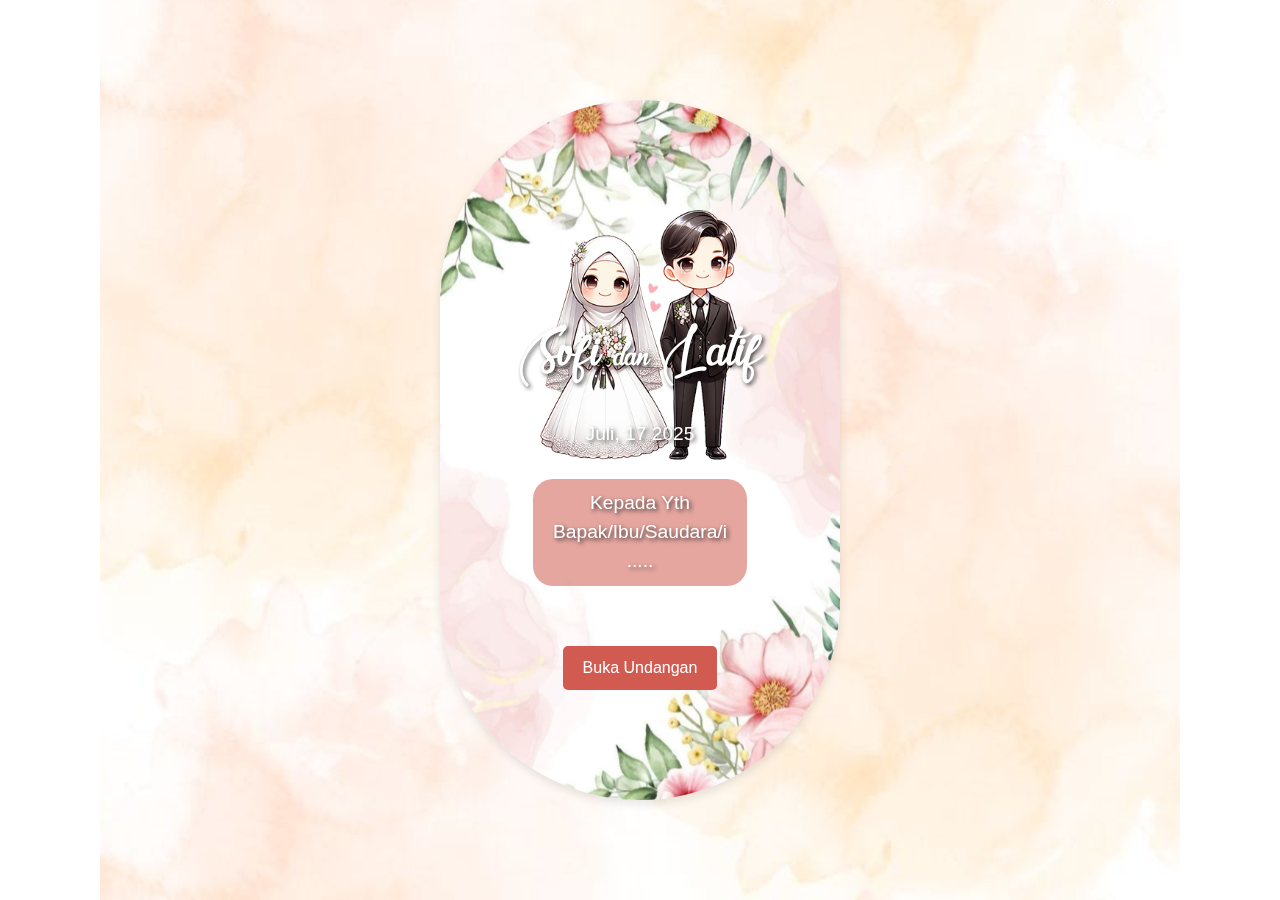
<file: index.html>
<!DOCTYPE html>
<html lang="en">
<head>
    <meta charset="UTF-8">
    <meta name="viewport" content="width=
    , initial-scale=1.0">
    <title>Wedding Invitation</title>
    <!-- link Css BOOTstrap -->
    <link href="https://cdn.jsdelivr.net/npm/bootstrap@5.3.3/dist/css/bootstrap.min.css" rel="stylesheet" integrity="sha384-QWTKZyjpPEjISv5WaRU9OFeRpok6YctnYmDr5pNlyT2bRjXh0JMhjY6hW+ALEwIH" crossorigin="anonymous">
    <link rel="stylesheet" href="bootstrap/assets/dist/css/bootstrap.min.css">
    <link rel="stylesheet" href="bootstrap/assets/dist/css/bootstrap.min.css.map">
    <link rel="stylesheet" href="bootstrap/assets/dist/css/bootstrap.rtl.min.css">
    <link rel="stylesheet" href="bootstrap/assets/dist/css/bootstrap.rtl.min.css">
    <link rel="stylesheet" href="bootstrap/assets/dist/css/bootstrap.rtl.min.css.map">
    <!-- end link Css BOOTstrap -->
<!-- css font -->
 <link rel="stylesheet" href="stylefont.css">

 <!-- end css font -->
</head>
<body>
    <div class="cover">
        <img src="Content/asset/svg/pengantin.svg" alt="">
        <div class="names">Sofi <span class="dan">dan</span> Latif</div>
        <div class="date">Juli, 17 2025</div>
        <div class="kepada" > Kepada Yth <br> Bapak/Ibu/Saudara/i <br><span class="nama Undangan">.....</span> </div>
        <div class="enter-button">
            <button onclick="enterSite()">Buka Undangan</button>
        </div>
    </div>
</body>
<footer>
    <!-- link Js -->
    <script src="https://cdn.jsdelivr.net/npm/bootstrap@5.3.3/dist/js/bootstrap.bundle.min.js" integrity="sha384-YvpcrYf0tY3lHB60NNkmXc5s9fDVZLESaAA55NDzOxhy9GkcIdslK1eN7N6jIeHz" crossorigin="anonymous"></script>
    <script src="https://cdn.jsdelivr.net/npm/@popperjs/core@2.11.8/dist/umd/popper.min.js" integrity="sha384-I7E8VVD/ismYTF4hNIPjVp/Zjvgyol6VFvRkX/vR+Vc4jQkC+hVqc2pM8ODewa9r" crossorigin="anonymous"></script>
    <script src="https://cdn.jsdelivr.net/npm/bootstrap@5.3.3/dist/js/bootstrap.min.js" integrity="sha384-0pUGZvbkm6XF6gxjEnlmuGrJXVbNuzT9qBBavbLwCsOGabYfZo0T0to5eqruptLy" crossorigin="anonymous"></script>
    <script src="bootstrap/assets/dist/js/bootstrap.bundle.min.js"></script>
    <script src="bootstrap/assets/dist/js/bootstrap.bundle.min.js.map"></script>
    <script src="bootstrap/assets/js/color-modes.js"></script>

    <!-- end link Js -->
    <script>
        function enterSite() {
            window.location.href = "Content/index.html"; // Ganti dengan path file HTML yang dituju
        }
    </script>
    <script src="animatetrans.js" ></script>

</footer>


</html>
</file>
<file: stylefont.css>
/* font */
@font-face {
    font-family: 'WeddingBust'; /* Nama font */
    src: url('font/WeddingBustleDemoRegular.ttf') format('truetype');
    font-weight: normal;
    font-style: normal;
}

@font-face {
    font-family: 'WeddingBustb'; /* Nama font */
    src: url('font/WeddingBustleDemoRegular.ttf') format('truetype'); /* Lokasi font */
    font-weight: bold;
    font-style: normal;
}
/* end font */
.names {
    font-family: 'WeddingBust',sans-serif;
}

/* cover */
   /* General Reset */
   * {
    margin: 0;
    padding: 0;
    box-sizing: border-box;
}

/* Body Style */
body {
    background-image: url('Content/asset/svg/bg\ back.svg');
    background-repeat: 0;
    background-position: center;
    display: flex;
    justify-content: center;
    align-items: center;
    height: 100vh;
    background-repeat: no-repeat; /* Menghindari gambar diulang */
    font-family: 'Arial', sans-serif;

}
@media screen and (max-width: 768px) {
    body {
        background-image: url('Content/asset/svg/bg\ back.svg'); /* Ganti dengan gambar untuk mobile */
        background-size: cover; /* Gambar menutupi seluruh layar */
        background-position: center;
        background-repeat: no-repeat;
    }
}

/* Cover Container */
.cover {
    border-radius: 200px;
    padding: 30px;
    width: 80%;
    max-width: 400px;
    height: 90vh;
    max-height: 700px;
    text-align: center;
    position: fixed;
    box-shadow: 0px 4px 10px rgba(0, 0, 0, 0.1);
    overflow: hidden;
    display: flex;
    flex-direction: column;
    justify-content: center; /* Vertikal ke tengah */
    align-items: center;    /* Horizontal ke tengah */
    gap: 20px; /* Jarak antar elemen */
    background-image: url('Content/asset/svg/BG MOBILE.svg'); /* Ganti dengan path gambar yang diinginkan */
    background-position: center; /* Menyusun gambar di tengah div */
    background-size: cover;
}

.cover img{
    width: 200px; /* Ukuran gambar */
    height: auto; /* Agar proporsional */
    margin-bottom: -150px; /* Spasi antara gambar dan teks */
}
 /* Names Style */
 .names {
    font-size: 2.5rem;
    font-weight: bold;
    color: #ffffff;
    text-shadow: 2px 2px 4px rgba(0, 0, 0, 0.719);
}

.names .dan {
    font-size: 1.5rem; /* Smaller size for 'dan' */
    text-shadow: 2px 2px 4px rgba(0, 0, 0, 0.719);
}

/* Wedding Date */
.date {
    font-size: 1.2rem;
    color: #ffffff;
    margin-top: 10px;
    text-shadow: 2px 2px 4px rgba(22, 22, 22, 0.849);
}

/* kepada */
.cover .kepada {
    font-size: 1.2rem;
    border-radius: 20px;
    text-align: center;
    margin: 20px;
    color: #ffffff;
    margin-top: 10px;
    position: relative;
    text-shadow: 2px 2px 4px rgba(22, 22, 22, 0.849);
    background-color: hsla(5, 58%, 57%, 0.548);

    max-width: 250px;
    max-height: 150px;
    padding: 10px 20px;
}

/* Enter Button */
.enter-button {
    margin-top: 20px;
}

.enter-button button {
    padding: 10px 20px;
    font-size: 1rem;
    color: #ffffff;
    background-color: #d15b51;
    border: none;
    border-radius: 5px;
    cursor: pointer;
    transition: background-color 0.5s ease;
}

.enter-button button:hover {
    background-color: #ffe2e0;
}
/* end cover  */
</file>
